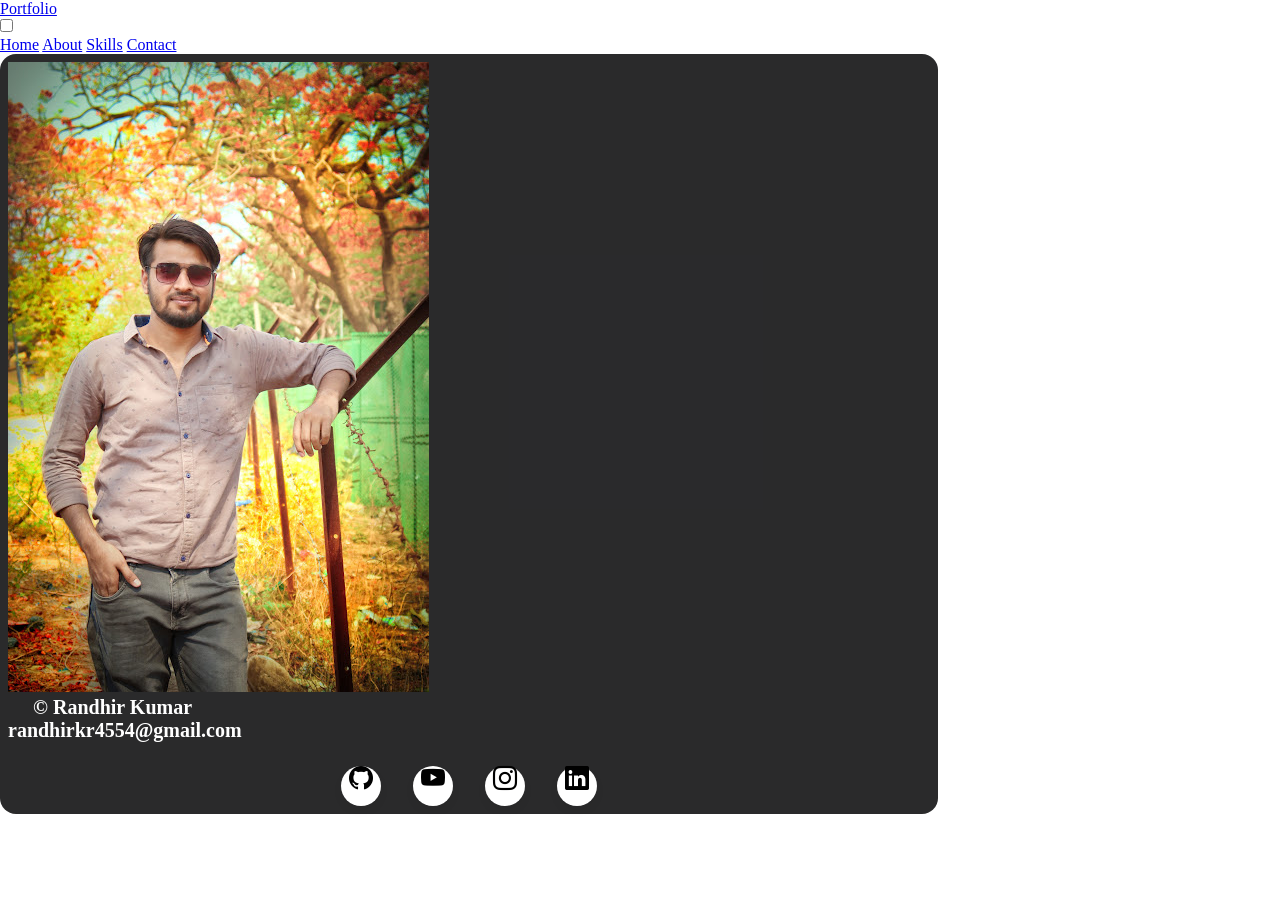
<file: Contact.html>
<!DOCTYPE html>
<html lang="en">
  <head>
    <meta charset="UTF-8" />
    <meta http-equiv="X-UA-Compatible" content="IE=edge" />
    <meta name="viewport" content="width=device-width, initial-scale=1.0" />
    <link
      rel="stylesheet"
      href="https://cdn.jsdelivr.net/npm/bootstrap-icons@1.10.5/font/bootstrap-icons.css"
    />
    <link rel="stylesheet" href="style.css" />
    <title>Portfolio</title>

    <style>
      .Information h1 {
        font-size: 1.25rem;
        display: flex;
        flex-direction: column;
      }

      .social {
        margin: 1.2rem auto auto auto;
      }
    </style>
  </head>

  <body>
    <header id="header">
      <div class="logo">
        <a href="#" id="logo">Portfolio</a>
      </div>
      <input type="checkbox" id="click" />
      <label for="click" class="mainicon">
        <div class="menu" id="menu">
          <i class="bi bi-list"></i>
        </div>
      </label>
      <nav>
        <a href="index.html">Home</a>
        <a href="About.html">About</a>
        <a href="Skills.html">Skills</a>
        <a href="Contact.html">Contact</a>
      </nav>
    </header>

    <section>
      <div class="main">
        <div class="images">
          <div class="blue-bg-outer">
            <div class="white-bg">
              <div class="blue-bg">
                <img src="./Assets/IMG_20220509_085513-02.jpeg" alt="image" />
              </div>
            </div>
          </div>
        </div>
        <div class="Information">
          <h1>
            &nbsp;&nbsp;&nbsp;&nbsp; &copy; Randhir Kumar <br />
            randhirkr4554@gmail.com
          </h1>
          <div class="social">
            <a target="_blank" href="https://github.com/Randhirkumar01"
              ><i class="bi bi-github"></i
            ></a>
            <a target="_blank" href="https://www.youtube.com/@randhirkumar8624"
              ><i class="bi bi-youtube"></i
            ></a>
            <a
              target="_blank"
              href="https://www.instagram.com/randhir_kumar_01/"
              ><i class="bi bi-instagram"></i
            ></a>
            <a target="_blank" href="https://www.linkedin.com/in/randhirkumar-/"
              ><i class="bi bi-linkedin"></i
            ></a>
          </div>
        </div>
      </div>
    </section>
    <script src="js/index.js"></script>
  </body>
</html>
</file>
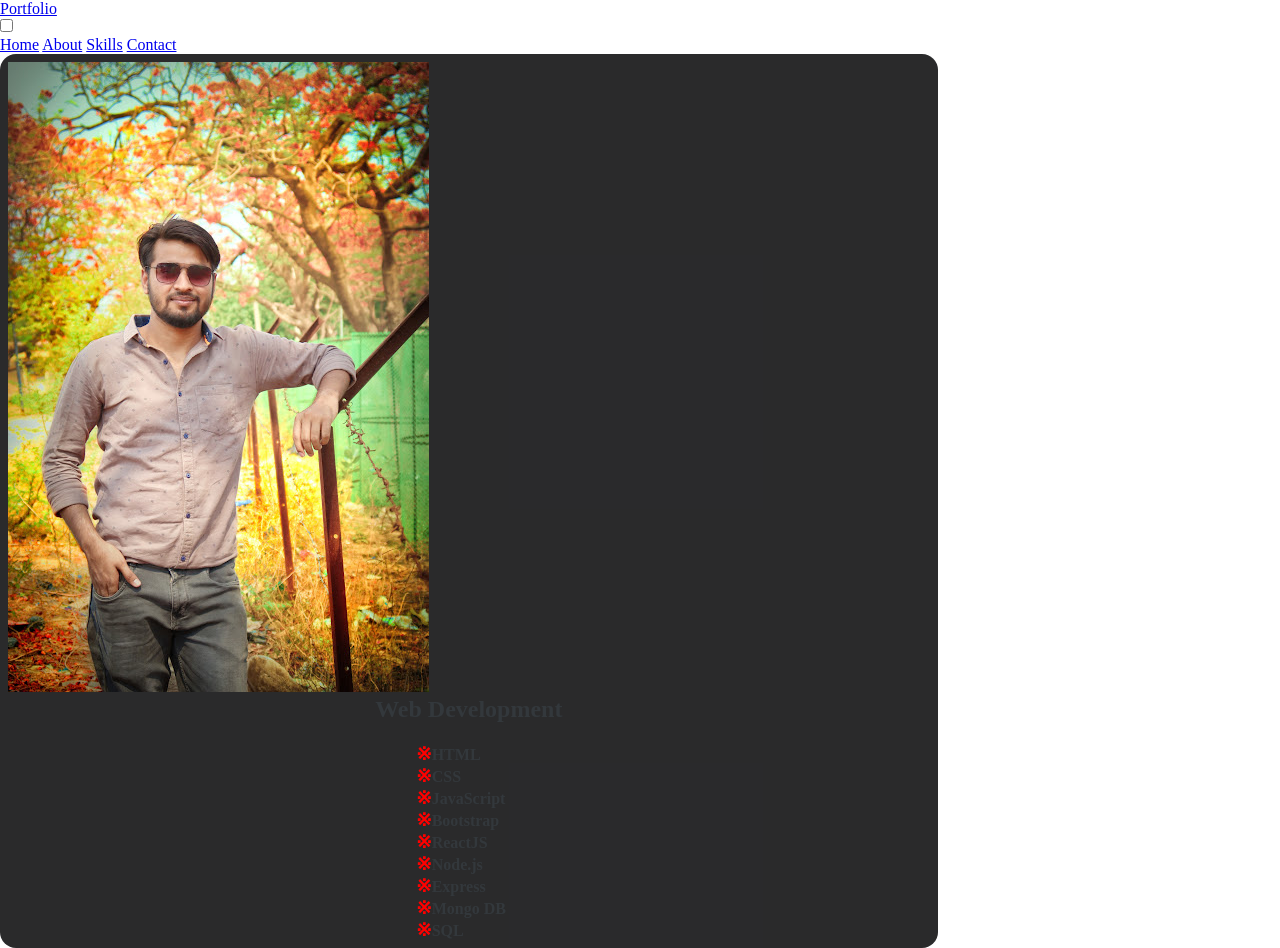
<file: Skills.html>
<!DOCTYPE html>
<html lang="en">
  <head>
    <meta charset="UTF-8" />
    <meta http-equiv="X-UA-Compatible" content="IE=edge" />
    <meta name="viewport" content="width=device-width, initial-scale=1.0" />
    <link
      rel="stylesheet"
      href="https://cdn.jsdelivr.net/npm/bootstrap-icons@1.10.5/font/bootstrap-icons.css"
    />
    <link rel="stylesheet" href="style.css" />
    <title>Portfolio</title>

    <style>
      .Information {
        display: flex;
        flex-direction: column;
        align-items: center;
        color: #33383c;
      }

      ul li::marker {
        content: "※";
        color: red;
        font-size: 1.2rem;
      }

      .animated_text {
        margin-bottom: 1.2rem;
      }
    </style>
  </head>

  <body>
    <header id="header">
      <div class="logo">
        <a href="#" id="logo">Portfolio</a>
      </div>
      <input type="checkbox" id="click" />
      <label for="click" class="mainicon">
        <div class="menu" id="menu">
          <i class="bi bi-list"></i>
        </div>
      </label>
      <nav>
        <a href="index.html">Home</a>
        <a href="About.html">About</a>
        <a href="Skills.html">Skills</a>
        <a href="Contact.html">Contact</a>
      </nav>
    </header>

    <section>
      <div class="main">
        <div class="images">
          <div class="blue-bg-outer">
            <div class="white-bg">
              <div class="blue-bg">
                <img src="./Assets/IMG_20220509_085513-02.jpeg" alt="image" />
              </div>
            </div>
          </div>
        </div>
        <div class="Information">
          <div class="animated_text">
            <h1 class="title">Web Development</h1>
          </div>
          <h4>
            <ul>
              <li>HTML</li>
              <li>CSS</li>
              <li>JavaScript</li>
              <li>Bootstrap</li>
              <li>ReactJS</li>
              <li>Node.js</li>
              <li>Express</li>
              <li>Mongo DB</li>
              <li>SQL</li>
            </ul>
          </h4>
        </div>
      </div>
    </section>
    <script src="js/index.js"></script>
  </body>
</html>
</file>
<file: style.css>
@import url("https://fonts.googleapis.com/css2?family=Merienda:wght@300..900&family=Roboto:ital,wght@0,100;0,300;0,400;0,500;0,700;0,900;1,100;1,300;1,400;1,500;1,700;1,900&display=swap");

* {
  margin: 0;
  padding: 0;
}
.all {
  display: flex;
  flex-direction: row;
  align-content: center;
  justify-content: end;
  background-color: black;
}

.sidebar {
  background-color: rgba(19, 19, 21, 0.9);
  color: rgb(255, 255, 255);
  height: 90vh;
  max-width: 25%;
  margin: 1rem;
  border-radius: 1rem;
  padding: 0.5rem;
}
.title {
  display: flex;
  flex-direction: column;
  align-items: center;
}
.title img {
  max-width: 150px;
  height: 150px;
  border-radius: 20%;
  margin-top: 0.3rem;
}
.title h2 {
  font-family: "Roboto", sans-serif;
  font-weight: 400;
  font-style: normal;
  margin: 0.8rem 0;
}
.title p {
  margin: 0;
  font-family: Merienda;
}
section .image {
  height: 20px;
  width: 25px;
}
hr {
  margin-bottom: 0 !important;
  color: #0ef !important;
}
section p {
  margin: 0;
  opacity: 0.5;
}
section a {
  text-decoration: none;
  color: white;
}
.social {
  display: flex;
  flex-direction: row;
  justify-content: center;
  gap: 2rem !important;
  margin-top: 1.5rem !important;
}
.social a {
  font-size: 1.5rem;
  height: 2.5rem;
  width: 2.5rem;
  text-align: center;
  background-color: white;
  color: #000;
  border-radius: 50%;
  box-sizing: border-box;
  flex-shrink: 0;
  box-shadow: 0 5px 10px rgba(0, 0, 0, 0.05);
}
.main {
  background-color: rgba(19, 19, 21, 0.9);
  color: rgb(255, 255, 255);
  position: relative;
  max-width: 72%;
  padding: 0.5rem;
  border-radius: 1rem;
}
.main p {
  font-family: "Merienda", cursive;
  font-optical-sizing: auto;
  font-style: normal;
}
.navbar {
  flex-direction: row;
  backdrop-filter: blur(10px);
  width: max-content;
  left: auto !important;
  border-top-right-radius: 1rem;
  border-bottom-left-radius: 2rem;
}
.account img {
  display: none;
  margin: 1rem 0 0 1rem;
  width: 2.5rem;
  height: 2.4rem;
  cursor: pointer;
}
.navbar a,
.navbar-responsive a {
  text-decoration: none;
  color: white;
  margin: 1rem;
  font-size: 1.4rem;
}
.navbar-responsive {
  display: none;
  min-width: 30vh;
  max-height: 55vh;
  background-color: black;
  flex-direction: column !important;
  top: 4rem !important;
  left: auto !important;
  text-align: center;
  color: white;
  border-top-left-radius: 2rem;
  border-bottom-left-radius: 2rem;
}
.menu {
  display: none;
  height: 2.5rem;
  cursor: pointer;
  position: fixed;
  top: 1rem;
  right: 2rem;
}

.about {
  text-align: justify;
  font-size: 1em;
  margin-top: 3rem;
  color: #fff;
}
.portfolio-card {
  display: flex;
  flex-direction: row;
  justify-content: space-evenly;
  flex-wrap: wrap;
  gap: 0;
  margin-top: 2.5rem;
}

/* Resume*/
.cv {
  display: flex;
  justify-content: center;
  margin-top: 1rem;
}
.cv-btn {
  background-color: #ffffff;
  color: #000;
  outline: 3px solid green;
  padding: 1em 2.5em;
  border-radius: 1.5rem;
  font-size: 1rem;
  font-weight: bold;
  border: 0;
}

/* Projects */
.project {
  margin: 2rem 0;
}
.project h3,
.portfolio h3,
.about h3 {
  position: relative;
  width: max-content;
}
.project-card {
  display: flex;
  flex-direction: row;
  justify-content: space-evenly;
  flex-wrap: wrap;
  gap: 2rem;
  margin-top: 2.5rem;
}
/* contact page */
.contact-page {
  background-color: rgba(19, 19, 21, 0.9);
  padding: 2rem;
  margin-top: 1.5rem;
  border-radius: 1rem;
  box-shadow: 0 0 10px rgba(0, 0, 0, 0.2);
}

.contact-page P {
  font-size: 1.5rem;
  text-align: center;
}

.contact-form {
  display: grid;
  place-content: center;
  grid-template-columns: 1fr;
  gap: 1rem;
}

.form-group {
  display: flex;
  flex-direction: column;
  align-items: flex-start;
}

.form-group label {
  font-size: 1.2rem;
  margin-bottom: 0.5rem;
}

.form-group input,
.form-group textarea {
  padding: 1rem;
  border: none;
  border-radius: 0.5rem;
  font-size: 1.2rem;
  width: 100%;
}

.form-group input:focus,
.form-group textarea:focus {
  outline: none;
  box-shadow: 0 0 10px rgba(0, 0, 0, 0.2);
}

.cv-btn[type="submit"] {
  margin-top: 1rem;
  padding: 0.5em 3.5em;
  border-radius: 1.5rem;
  font-size: 1.5rem;
  width: fit-content;
  border: 0;
  background-color: #ffffff;
  color: #000000;
  outline: 3px solid green;
  justify-self: center;
}
</file>
